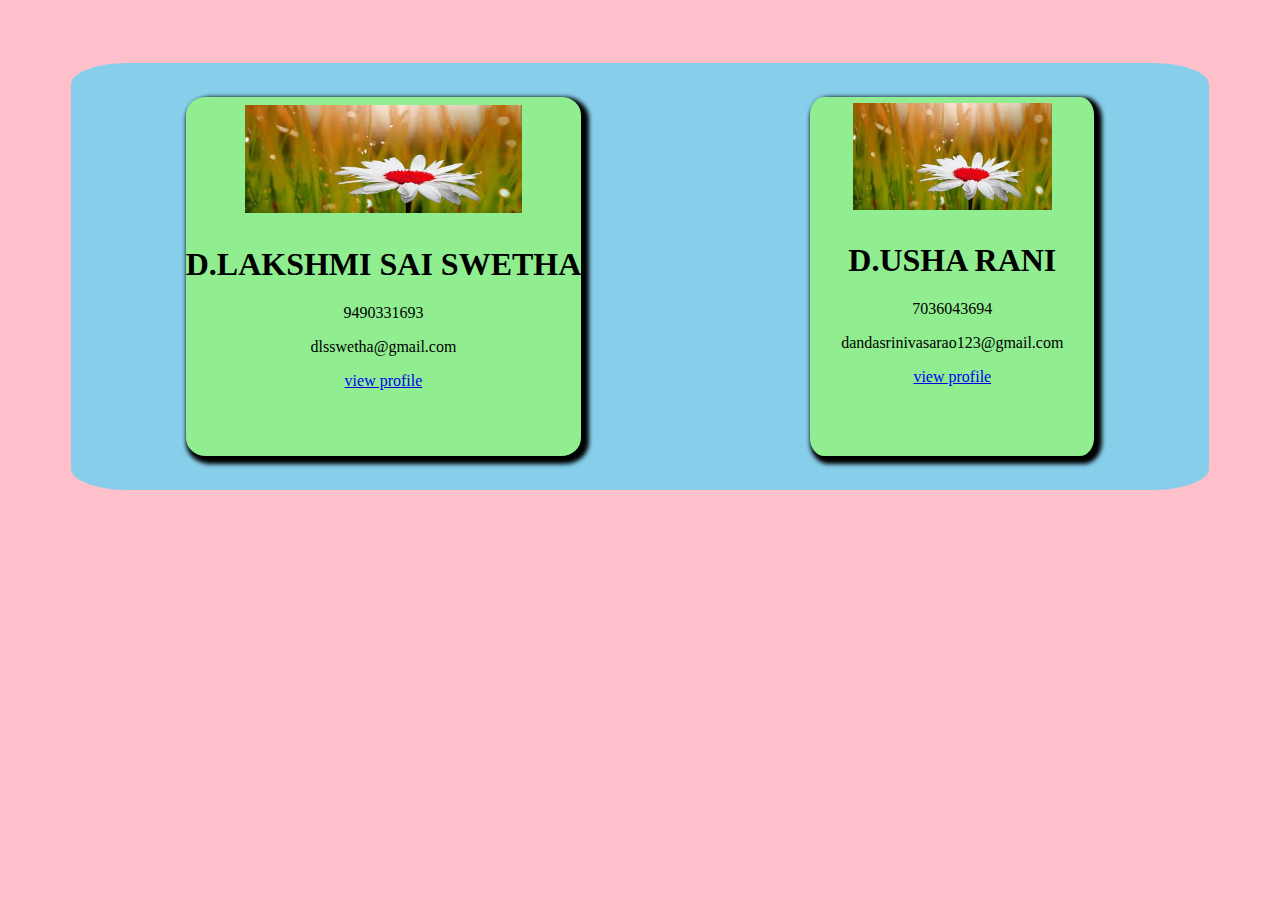
<file: index.html>
<!DOCTYPE html>
<html lang="en" dir="ltr">
  <head>
    <meta charset="utf-8">
    <meta name="viewport" content="width=device-width,initial-scale:1">
    <title>card view</title>
    <link rel="stylesheet" href="file.css">
  </head>
    <body>
      <div class="maindiv">
        <div class="static">
          <img src="lakshmi.jpg" alt="flower">
          <h1>D.LAKSHMI SAI SWETHA</h1>
          <p>9490331693</p>
          <p>dlsswetha@gmail.com</p>
          <a href="static.html">view profile</a>
        </div>
        <div class="dynamic">
          <img src="lakshmi.jpg" alt="flower">
          <h1>D.USHA RANI</h1>
          <p>7036043694</p>
          <p>dandasrinivasarao123@gmail.com</p>
          <a href="dynmaic.html">view profile</a>
        </div>
      </div>
    </body>
</html>
</file>
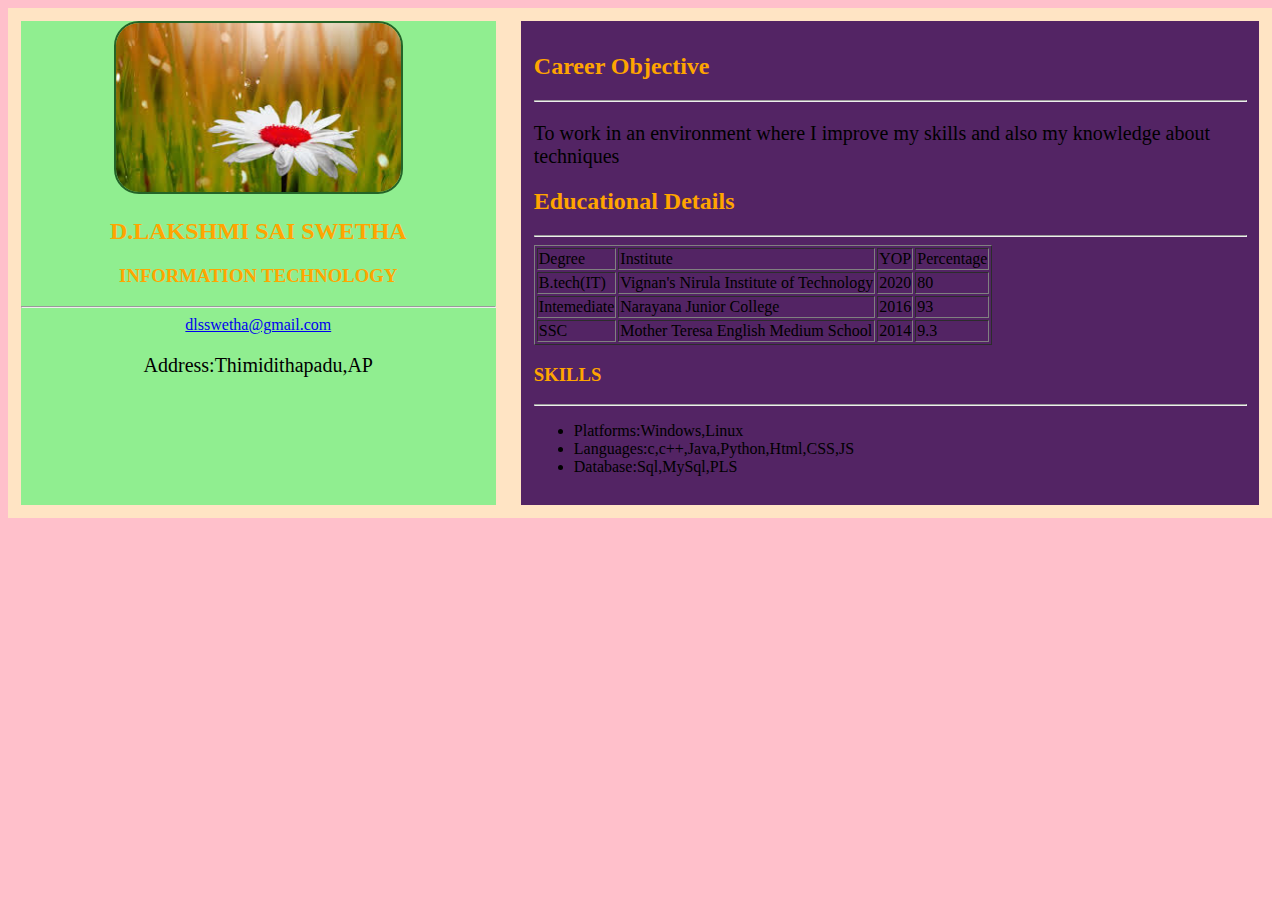
<file: dynamic.html>
<!DOCTYPE html>
<html lang="en" dir="ltr">
  <head>
    <meta charset="utf-8">
    <link rel="stylesheet" href="dynamic.css">
    <meta name="viewport" content="width=device-width,initial-scale=1">
    <title>Dynamic</title>
  </head>
  <body>
    <div class="parent">
      <div class="leftchild">
        <img src="lakshmi.jpg" alt="picture">
        <h2>D.LAKSHMI SAI SWETHA</h2>
        <h3>INFORMATION TECHNOLOGY</h3>
        <hr>
        <a href="#mailto:dlsswetha@gmail.com" class="mail">dlsswetha@gmail.com</a>
        <p>Address:Thimidithapadu,AP</p>
      </div>
      <div class="rightchild">
        </div>
      </div>
  </body>
    <script type="text/javascript" src="dynamic.js">
    </script>
</html>
</file>
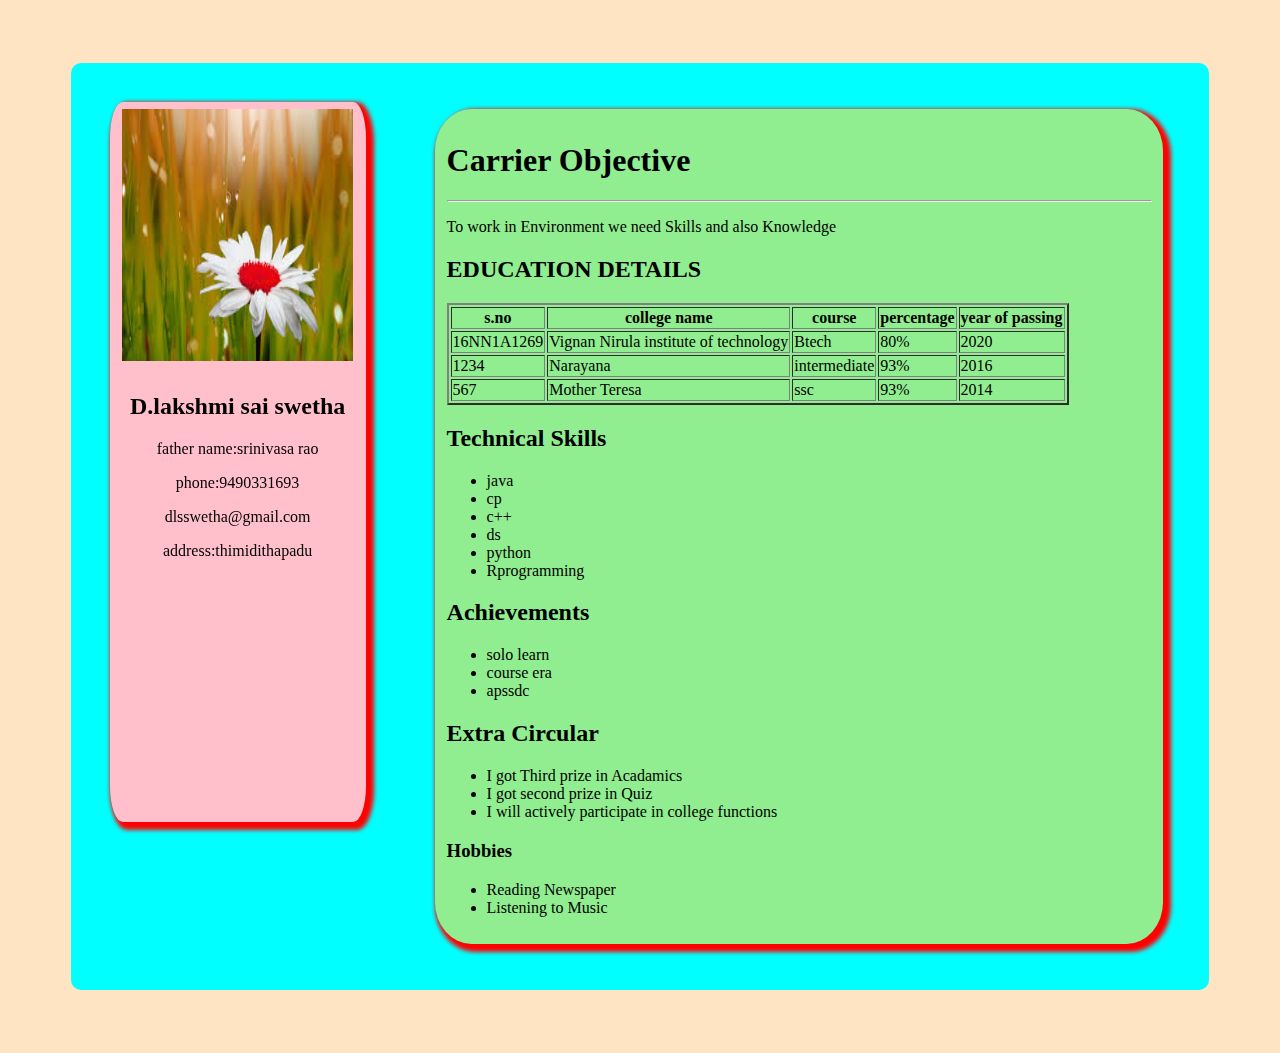
<file: static.html>
<!DOCTYPE html>
<html lang="en" dir="ltr">
  <head>
    <meta charset="utf-8">
    <meta name="viewport" content="width=device-width,initial-scale:1">
    <title>card view1</title>
    <link rel="stylesheet" href="style1.css">
  </head>
  <body>
    <div class="maindiv">
      <div class="leftdiv">
        <img src="lakshmi.jpg" alt="pictures">
        <h2>D.lakshmi sai swetha</h2>
        <p>father name:srinivasa rao</p>
        <p>phone:9490331693</p>
        <p>dlsswetha@gmail.com</p>
        <p>address:thimidithapadu</p>
      </div>
      <div class="rightdiv">
        <h1>Carrier Objective</h1>
        <hr>
        <p>To work in Environment we need Skills and also Knowledge</p>
        <h2>EDUCATION DETAILS</h2>
        <table border="2">
          <tr>
            <th>s.no</th>
            <th>college name</th>
            <th>course</th>
            <th>percentage</th>
            <th>year of passing</th>
          </tr>
          <tr>
            <td>16NN1A1269</td>
            <td>Vignan Nirula institute of technology</td>
            <td>Btech</td>
            <td>80%</td>
            <td>2020</td>
          </tr>
          <tr>
            <td>1234</td>
            <td>Narayana</td>
            <td>intermediate</td>
            <td>93%</td>
            <td>2016</td>
          </tr>
          <tr>
            <td>567</td>
            <td>Mother Teresa</td>
            <td>ssc</td>
            <td>93%</td>
            <td>2014</td>
          </tr>
        </table>
          <h2>Technical Skills</h2>
          <ul>
              <li>java</li>
              <li>cp</li>
              <li>c++</li>
              <li>ds</li>
              <li>python</li>
              <li>Rprogramming</li>
          </ul>
        <h2>Achievements</h2>
        <ul>
          <li>solo learn</li>
          <li>course era</li>
          <li>apssdc</li>
        </ul>
        <h2>Extra Circular</h2>
        <ul>
          <li>I got Third prize in Acadamics</li>
          <li>I got second prize in Quiz</li>
          <li>I will actively participate in college functions</li>
        </ul>
        <h3>Hobbies</h3>
        <ul>
          <li>Reading Newspaper</li>
          <li>Listening to Music</li>
        </ul>
        </div>
    </div>
  </body>
</html>
</file>
<file: file.css>
body{
  background:pink;
}
.maindiv{
  background:skyblue;
  margin: 5%;
  border-radius: 5%;
  display: flex;
  justify-content: space-around;
}
.static,.dynamic{
  background:lightgreen;
  margin:3%;
  border-radius: 5%;
  box-shadow: 4px 4px 4px 4px;
  text-align: center;
}
img{
  margin: 2%;
  height: 30%;
  width: 70%;
}
@media screen and (min-width:481px) and (max-width:620px) {
  body{
    background:red;
  }
  .maindiv{
    background:aqua;
    margin: 5%;
    border-radius: 10px;
    display: inline-block;
    justify-content: space-between;
    width: 100%;
    }
  .static,.dynamic{
    background:lightgreen;
    margin:3%;
    border-radius: 5%;
    box-shadow: 4px 4px 4px 4px;
    text-align: center;
}
  img{
    margin: 2%;
    height: 30%;
    width: 70%;
  }
}
  @media screen and (min-width:320px) and (max-width:480px){
  body{
    background:pink;
  }
  .maindiv{
    background:blue;
    margin: 5%;
    border-radius: 10px;
    display: inline-block;
  }
  .static,.dynamic{
    background:lightgreen;
    margin:3%;
    border-radius: 5%;
    box-shadow: 4px 4px 4px 4px;
    text-align: center;
  }
  img{
    margin: 2%;
    height: 30%;
    width: 70%;
  }
}
</file>
<file: dynamic.css>
body{
  background-color: pink;
}
.parent{
  display:flex;
  background-color: bisque;
  width:100%;
}
table>tr>td{
  padding:1%;
}
a{
  word-wrap: break-word;
}
  .leftchild{
    background-color: lightgreen;
    width:40%;
    text-align: center;
    margin:1%;
}
  .rightchild{
    background-color: #532464;
    width:60%;
    margin:1%;
    padding:1%;
  }
  img{
  width: 60%;
  height: 35%;
  border-radius: 25px;
  border:2px solid #246428;
}
h2{
  color:orange;
}
h3{
  color:orange;
}
p{
  font-size: 20px;
}
@media only screen and (max-width:480px){
  *{
    font-size: 20px;
  }
  .parent{
    width:100%;
    background-color: #326424;
    display: flex;
    flex-direction: column;
  }
  .leftchild{
    background-color: #F8C471;
    text-align: center;
    width: 90%;
    margin:2% auto;
    padding:2%;
    border-radius: 20px;
  }
  .rightchild{
    background-color: #F8C471;
    width: 90%;
    margin:2% auto;
    padding:2%;
    border-radius: 20px;

  }
  img{
    width: 60%;
    height: 35%;
    border-radius: 25px;
    border: 2px solid #73AD21;
  }
  h2{
    color:#645924;
  }
  h3{
    color:#326424;
  }

  .table-responsive{
    overflow-x: scroll;
    width:90%;
    margin:1% auto;
  }

}
@media only screen and (min-width:481px) and (max-width:772px){
  *{
    font-size: 20px;
  }
  .parent{
    width:100%;
    background-color: #808080;
    display: flex;
    flex-direction: column;
  }
  .leftchild{
    background-color: #BDC3C7;
    text-align: center;
    width: 90%;
    margin:2% auto;
    padding:2%;
    border-radius: 20px;
  }
  .rightchild{
    background-color: #F8C471;
    width: 90%;
    margin:2% auto;
    padding:2%;
    border-radius: 20px;

  }
  img{
    width: 60%;
    height: 35%;
    border-radius: 25px;
    border: 2px solid #73AD21;
  }
  h2{
    color:#645924;
  }
  h3{
    color:#326424;
  }
  p{
    font-size: 20px;
  }
  .table-responsive{
    overflow-x: scroll;
    width:90%;
    margin:1% auto;
  }

}
</file>
<file: style1.css>
body{
  background:bisque;
}
.maindiv{
      background:aqua;
      margin: 5%;
      border-radius: 10px;
      display: flex;
      }
    .leftdiv{
      background:pink;
      margin:3%;
      border-radius: 5%;
      box-shadow: 4px 4px 4px 4px red;
      text-align: center;
      height: 80%;
      position: fixed;
      width: 20%;
    }
    .rightdiv{
      background:lightgreen;
      margin:4%;
      border-radius: 5%;
      box-shadow: 4px 4px 4px 4px red;
      padding: 1%;
      width: 65%;
      height:100%;
      margin-left: 32%;
    }
    img{
      margin: 3%;
      height: 35%;
      width: 90%;

}
@media screen and (max-width:780px) {
  body{
    background:red;
  }
  .maindiv{
    background:aqua;
    margin: 0%;
    display: inline-block;
    justify-content: space-between;
    width: 100%;
    }
  .leftdiv{
    background:lightgreen;
    margin:0%;
    border-radius: 5%;
    box-shadow: 4px 4px 4px 4px;
    text-align: center;
    width:100%;
    height:50%;
    position: relative;
  }
  .rightdiv{
     background:lightgreen;
    margin:2%;
    border-radius: 5%;
    box-shadow: 4px 4px 4px 4px;
    text-align: center;
    width:100%;
    height:100%;
    margin-top:4%;
    padding:1%;
}
  img{
    margin: 2%;
    height: 30%;
    width: 70%;
  }
}
  @media screen and (min-width:320px) and (max-width:480px){
  body{
    background:pink;
  }
  .maindiv{
    background:blue;
    margin: 5%;
    border-radius: 10px;
    display: inline-block;
  }
  .rightdiv{
    background:lightgreen;
    margin:3%;
    border-radius: 5%;
    box-shadow: 4px 4px 4px 4px;
    text-align: center;
  }
  img{
    margin: 2%;
    height: 30%;
    width: 70%;
  }
}
</file>
